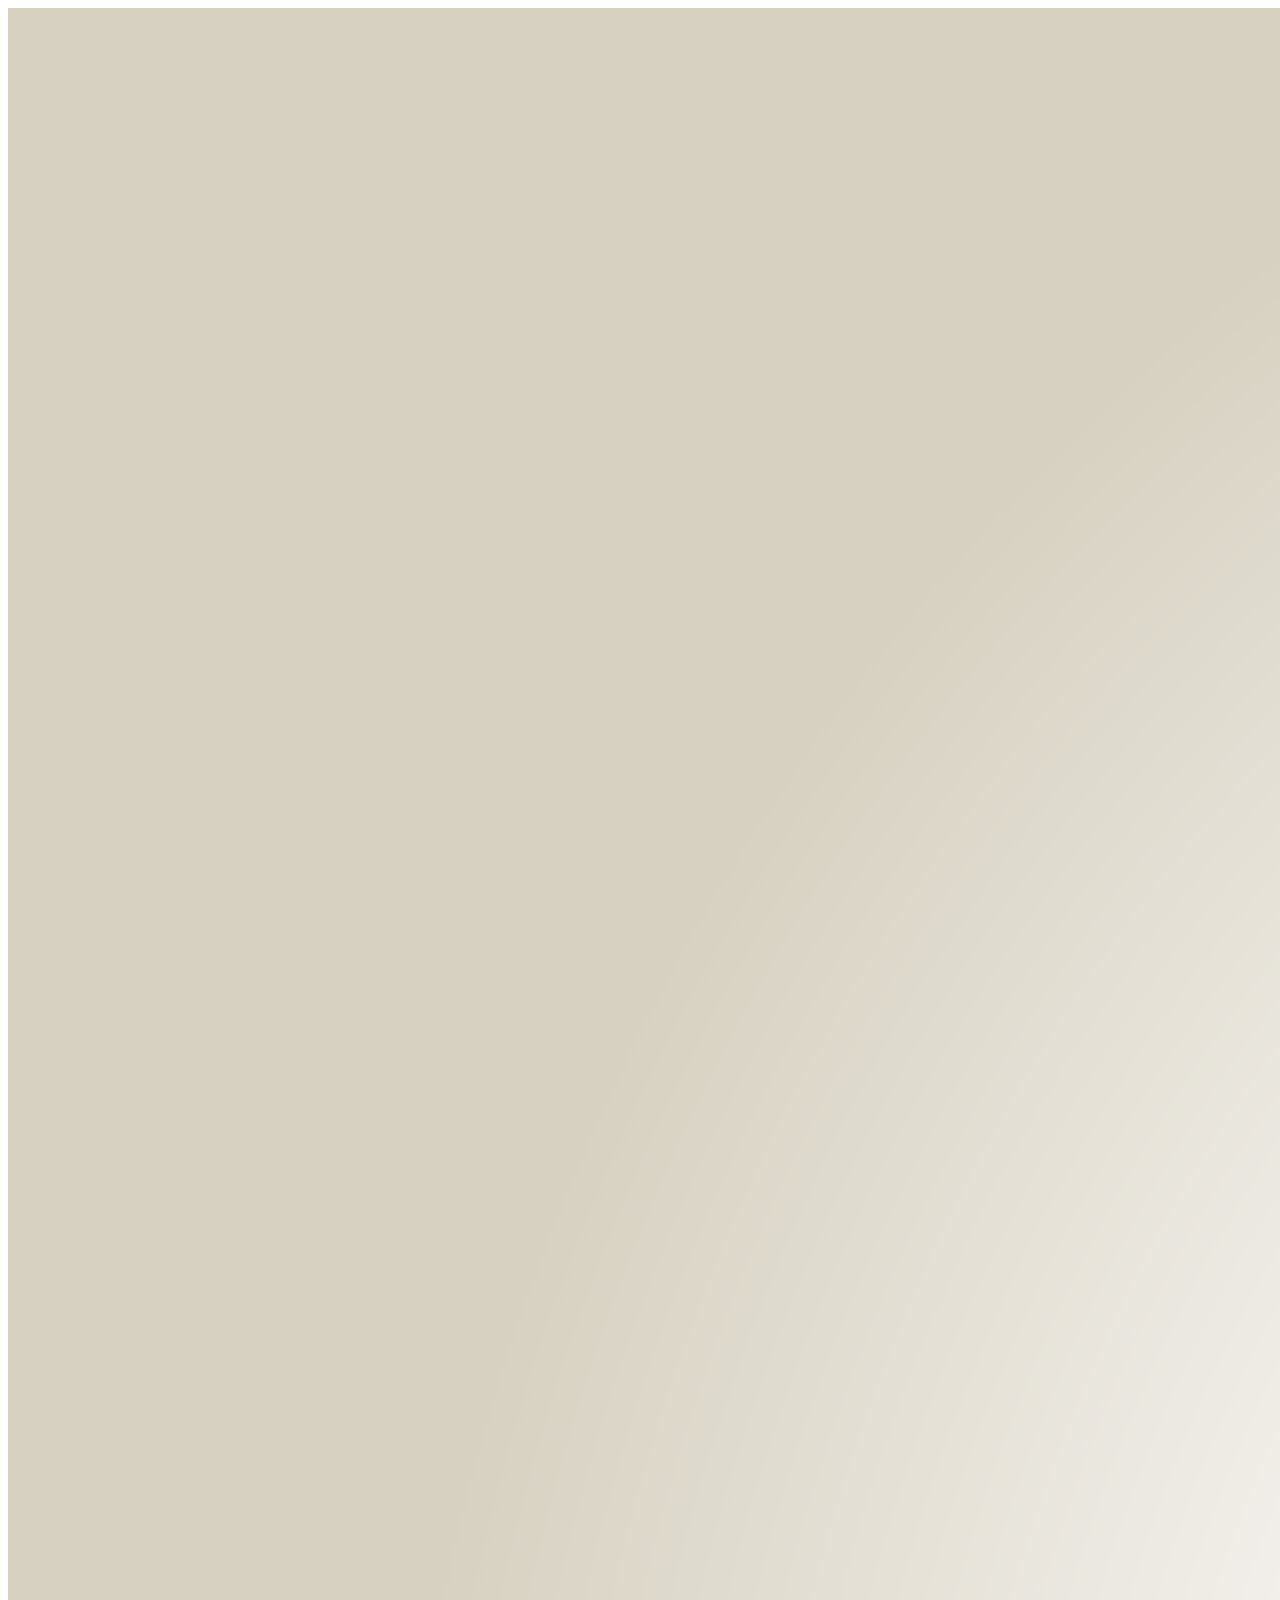
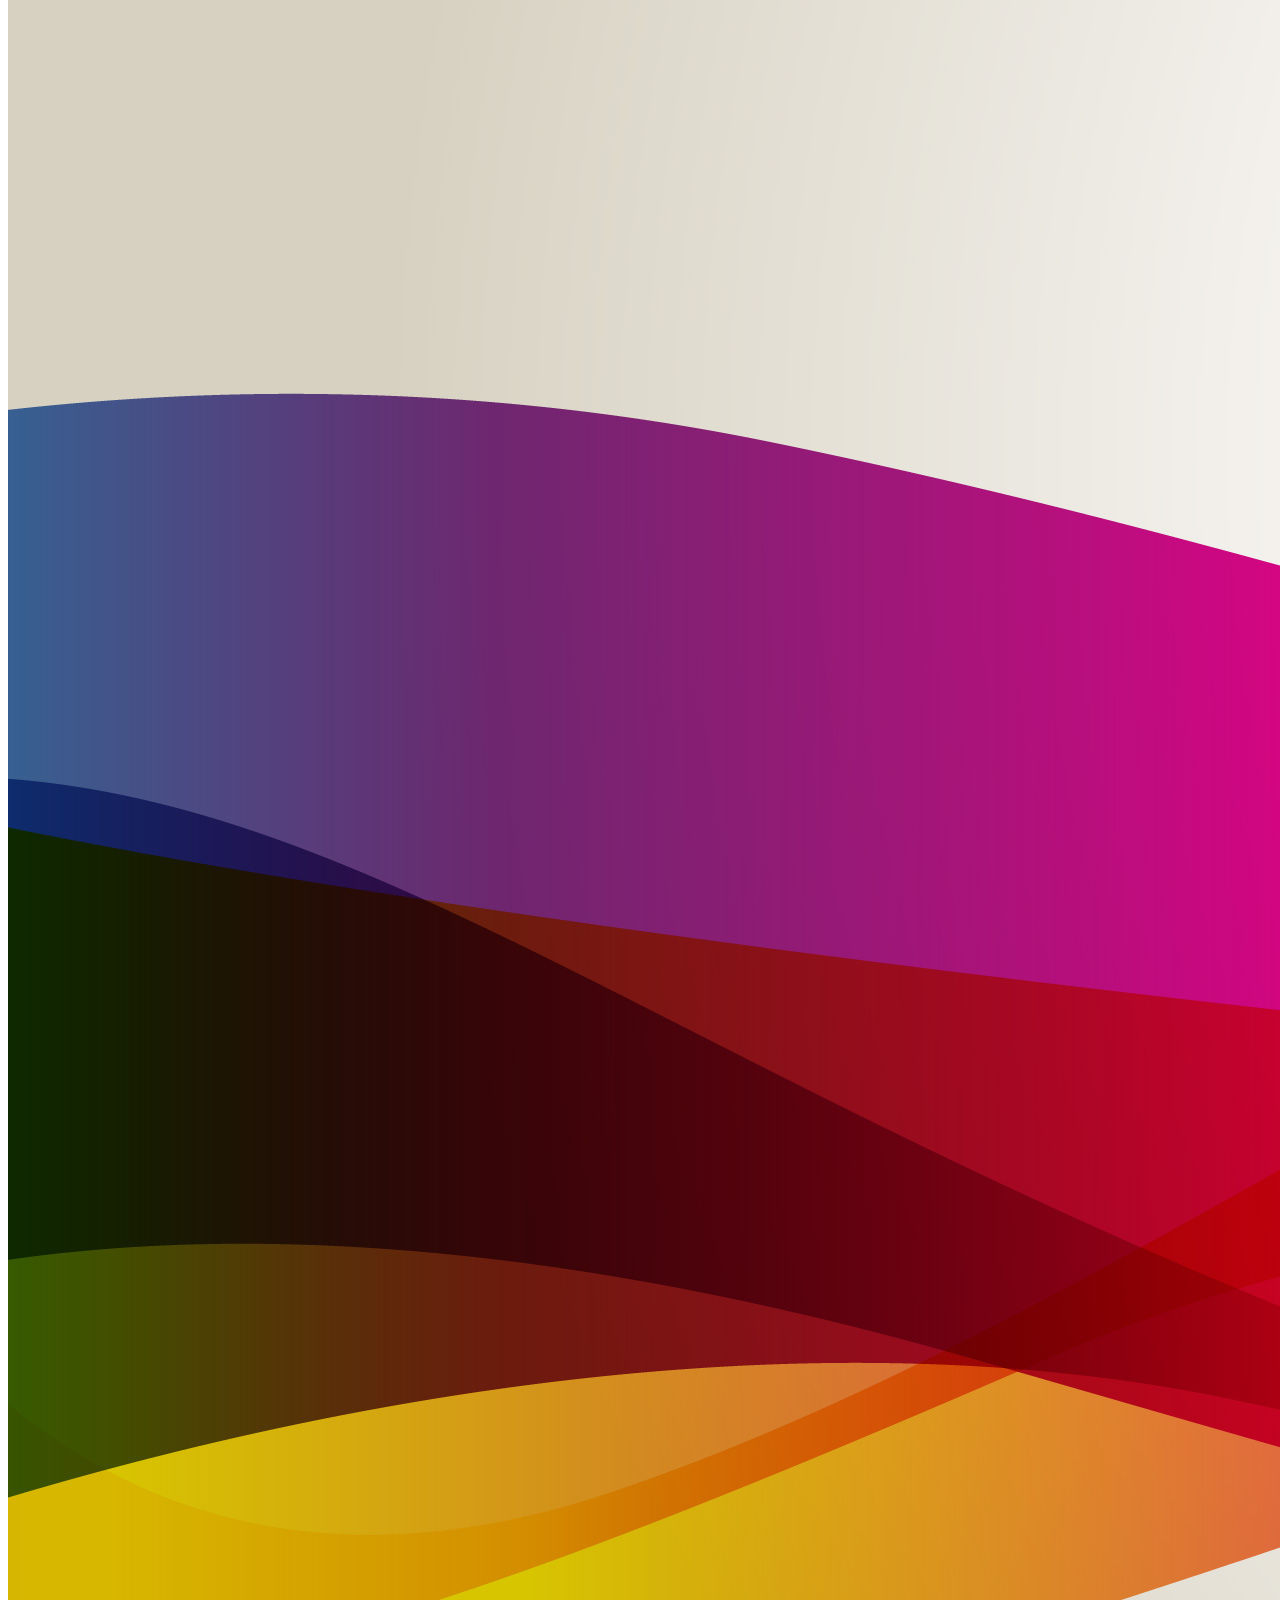
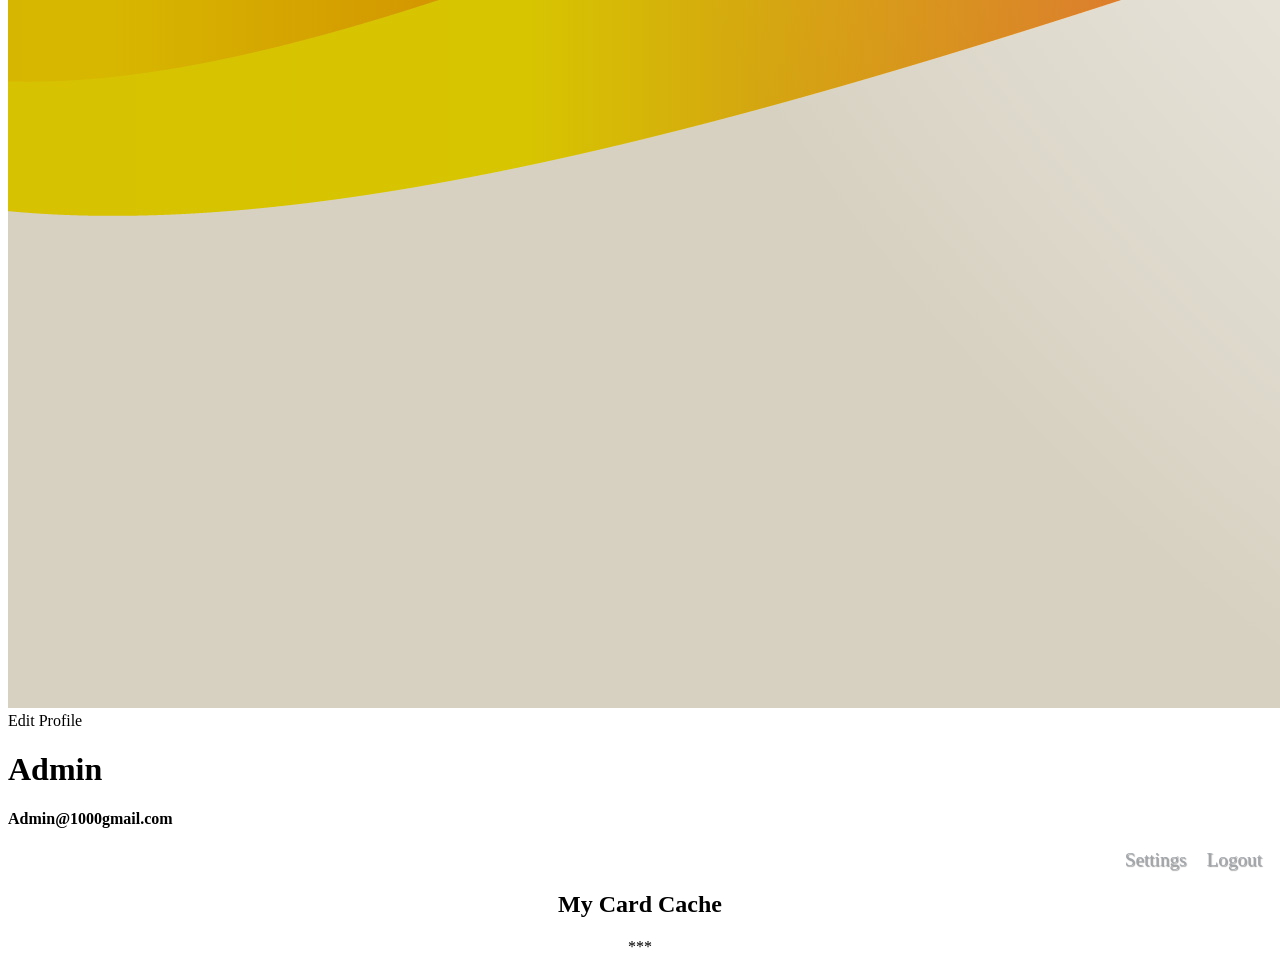
<file: text.html>
<!DOCTYPE html>
<html lang="en">
  <head>
    <meta charset="UTF-8" />
    <meta name="viewport" content="width=device-width, initial-scale=1.0" />
    <title>Document</title>
    <link rel="stylesheet" href="./style2.css" />
  </head>
  <body>
    <div id="profile hidden">
      <div class="profileBox col-3">
        <div class="profileDetails">
          <div class="editImg">
            <div class="imgBox">
              <img src="./images/bg3.jpg" alt="" />
            </div>
            <div class="profileBtn">Edit Profile</div>
          </div>
          <div class="nameAndEmail">
            <div><h1>Admin</h1></div>
            <div><h4>Admin@1000gmail.com</h4></div>
          </div>
        </div>
      </div>

      <div id="logoutAndSettings">
        <div><a href="#">Logout</a></div>
        <div><a href="#">Settings</a></div>
      </div>
      <div id="currentCards">
        <div class="CardBoxTitle"><h2>My Card Cache</h2></div>
        <div class="cardBox">***</div>
      </div>
    </div>
  </body>
</html>
</file>
<file: style2.css>
#profile {
  width: 50%;
  height: 80vh;
  margin: 50px;
  border-radius: 14px;
  box-shadow: rgba(0, 0, 0, 0.16) 0px 3px 6px, rgba(0, 0, 0, 0.23) 0px 3px 6px;
}

#profile .profileBox {
  height: 25%;
  background-color: black;
  position: relative;
}

#profile .profileDetails {
  position: absolute;
  bottom: 0;
  left: 4%; /* You can adjust left, right, or center as per your design */
  display: flex;
  margin-bottom: -80px;
  color: #fff;
}

#profile .imgBox {
  width: 120px;
  height: 120px;
  background-color: #fff;
  overflow: hidden;
  padding: 5px;
  border: 2px solid rgb(214, 212, 212);
  border-radius: 4px;
}

#profile .imgBox img {
  width: 100%;
  height: 100%;
  object-fit: cover;
}

#profile .editImg div {
  margin: 10px 0;
}

#profile .editImg .profileBtn {
  color: #000;
  width: 90%;
  display: flex;
  align-items: center;
  justify-content: center;
  background: none;
  padding: 10px 0;
  border: 1px solid gray;
  border-radius: 4px;
  transition: background 0.3s ease;
}

#profile .profileBtn:hover {
  background: #000000;
  color: #fff;
}

#profile .profileDetails div {
  margin-right: 15px;
}

#profile .nameAndEmail div {
  margin-top: -15px;
}
#profile .nameAndEmail {
  margin-top: 45px;
}

#logoutAndSettings {
  /* margin-top: 10px; */
  height: 10%;
  width: 100%;
  background-color: #e4e4e4;
  /* border: 1px solid black; */
}
#logoutAndSettings div {
  height: 100%;
  float: right;
  display: flex;
  align-items: center;
  justify-content: center;
  padding: 0 10px;
}

#logoutAndSettings div a {
  text-decoration: none;
  font-size: larger;
  color: rgb(162, 166, 170);
  text-shadow: 1px 1px 1px rgba(0, 0, 0, 0.4);
}
#logoutAndSettings div a:hover {
  color: rgb(188, 188, 188);
}

#currentCards {
  height: 65%;
  width: 100%;
}

#currentCards .CardBoxtitle {
  height: 10%;
}

#currentCards .cardBox {
  height: 90%;
}

#currentCards div {
  width: 100%;
  display: flex;
  align-items: center;
  justify-content: center;
}
</file>
